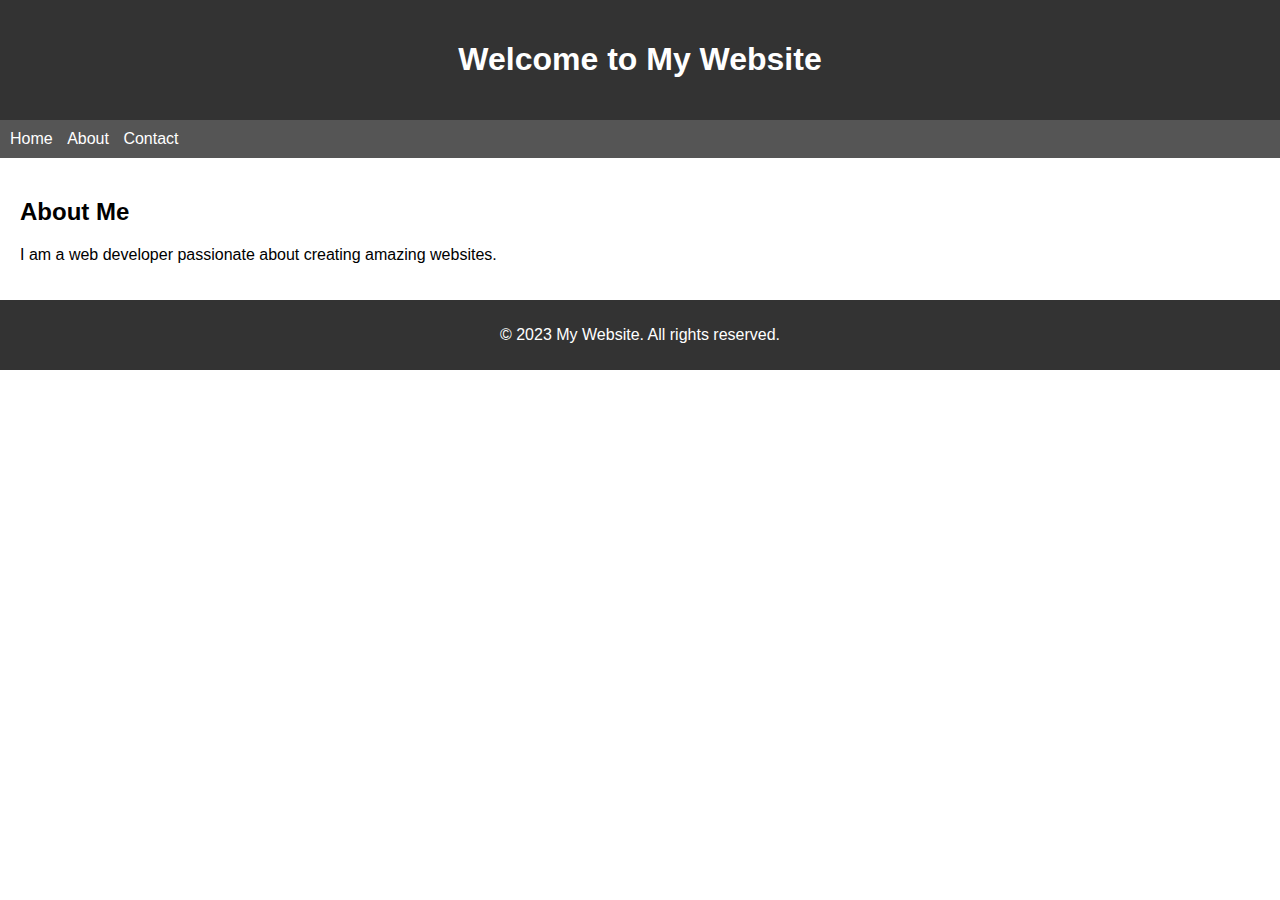
<file: index.html>
<!DOCTYPE html>
<html>
<head>
	<title>Mirror</title>
	<link rel="stylesheet" type="text/css" href="style.css">
</head>
<body>
	<header>
		<h1>Welcome to My Website</h1>
	</header>

	<nav>
		<ul>
			<li><a href="#">Home</a></li>
			<li><a href="#">About</a></li>
			<li><a href="#">Contact</a></li>
		</ul>
	</nav>

	<section>
		<h2>About Me</h2>
		<p>I am a web developer passionate about creating amazing websites.</p>
	</section>

	<footer>
		<p>&copy; 2023 My Website. All rights reserved.</p>
	</footer>

	<script src="https://telegram.org/js/telegram-web-app.js"></script>
	<script src="script.js"></script>
</body>
</html>
</file>
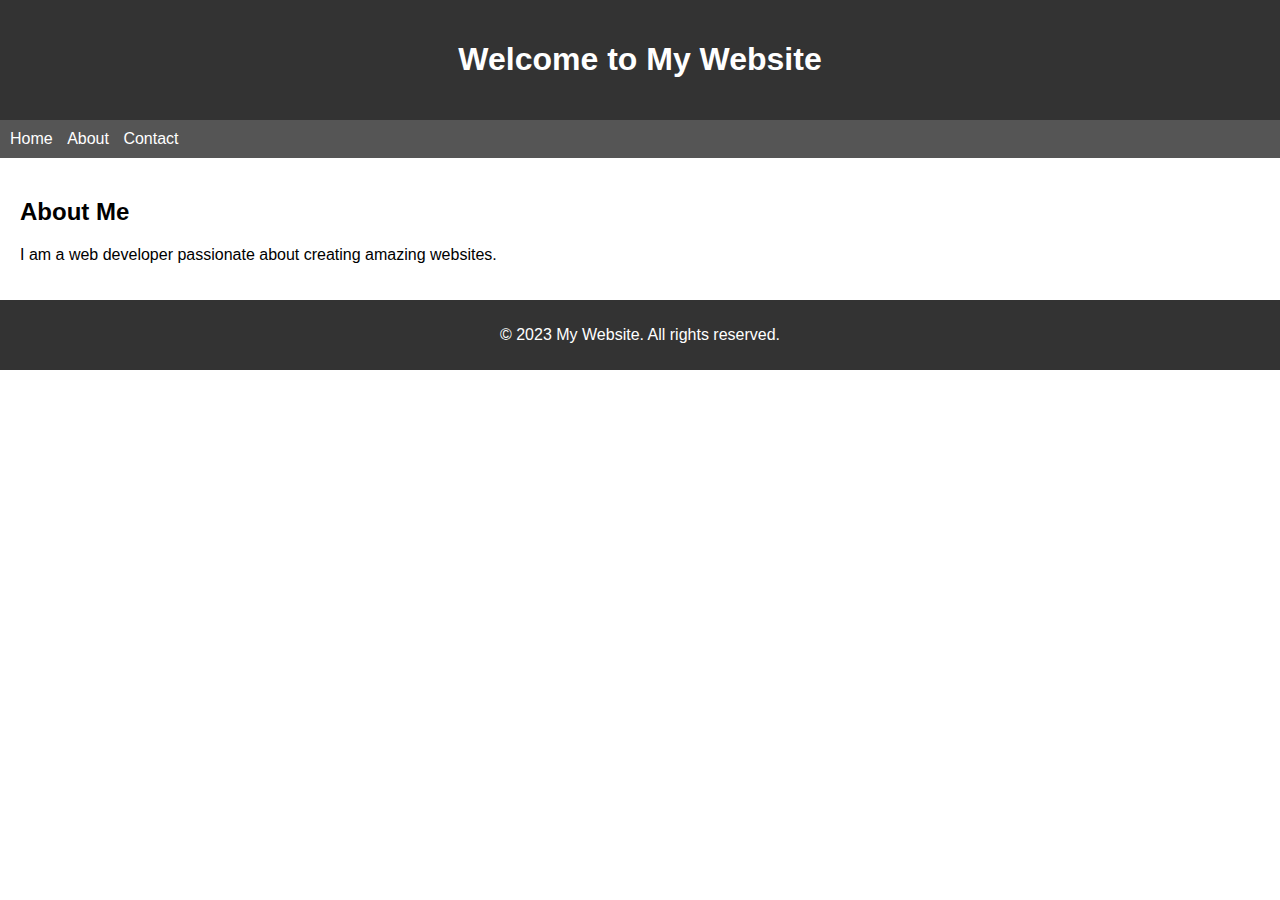
<file: web.html>
<!DOCTYPE html>
<html>
<head>
  <title>My Website</title>
  <link rel="stylesheet" type="text/css" href="style.css">
</head>
<body>
  <header>
    <h1>Welcome to My Website</h1>
  </header>

  <nav>
    <ul>
      <li><a href="#">Home</a></li>
      <li><a href="#">About</a></li>
      <li><a href="#">Contact</a></li>
    </ul>
  </nav>

  <section>
    <h2>About Me</h2>
    <p>I am a web developer passionate about creating amazing websites.</p>
  </section>

  <footer>
    <p>&copy; 2023 My Website. All rights reserved.</p>
  </footer>

  <script src="script.js"></script>
</body>
</html>
</file>
<file: style.css>
/* CSS styles for the website */

body {
  font-family: Arial, sans-serif;
  margin: 0;
  padding: 0;
}

header {
  background-color: #333;
  color: #fff;
  padding: 20px;
  text-align: center;
}

nav {
  background-color: #555;
  color: #fff;
  padding: 10px;
}

nav ul {
  list-style-type: none;
  margin: 0;
  padding: 0;
}

nav ul li {
  display: inline;
  margin-right: 10px;
}

nav ul li a {
  color: #fff;
  text-decoration: none;
}

section {
  padding: 20px;
}

footer {
  background-color: #333;
  color: #fff;
  padding: 10px;
  text-align: center;
}
</file>
